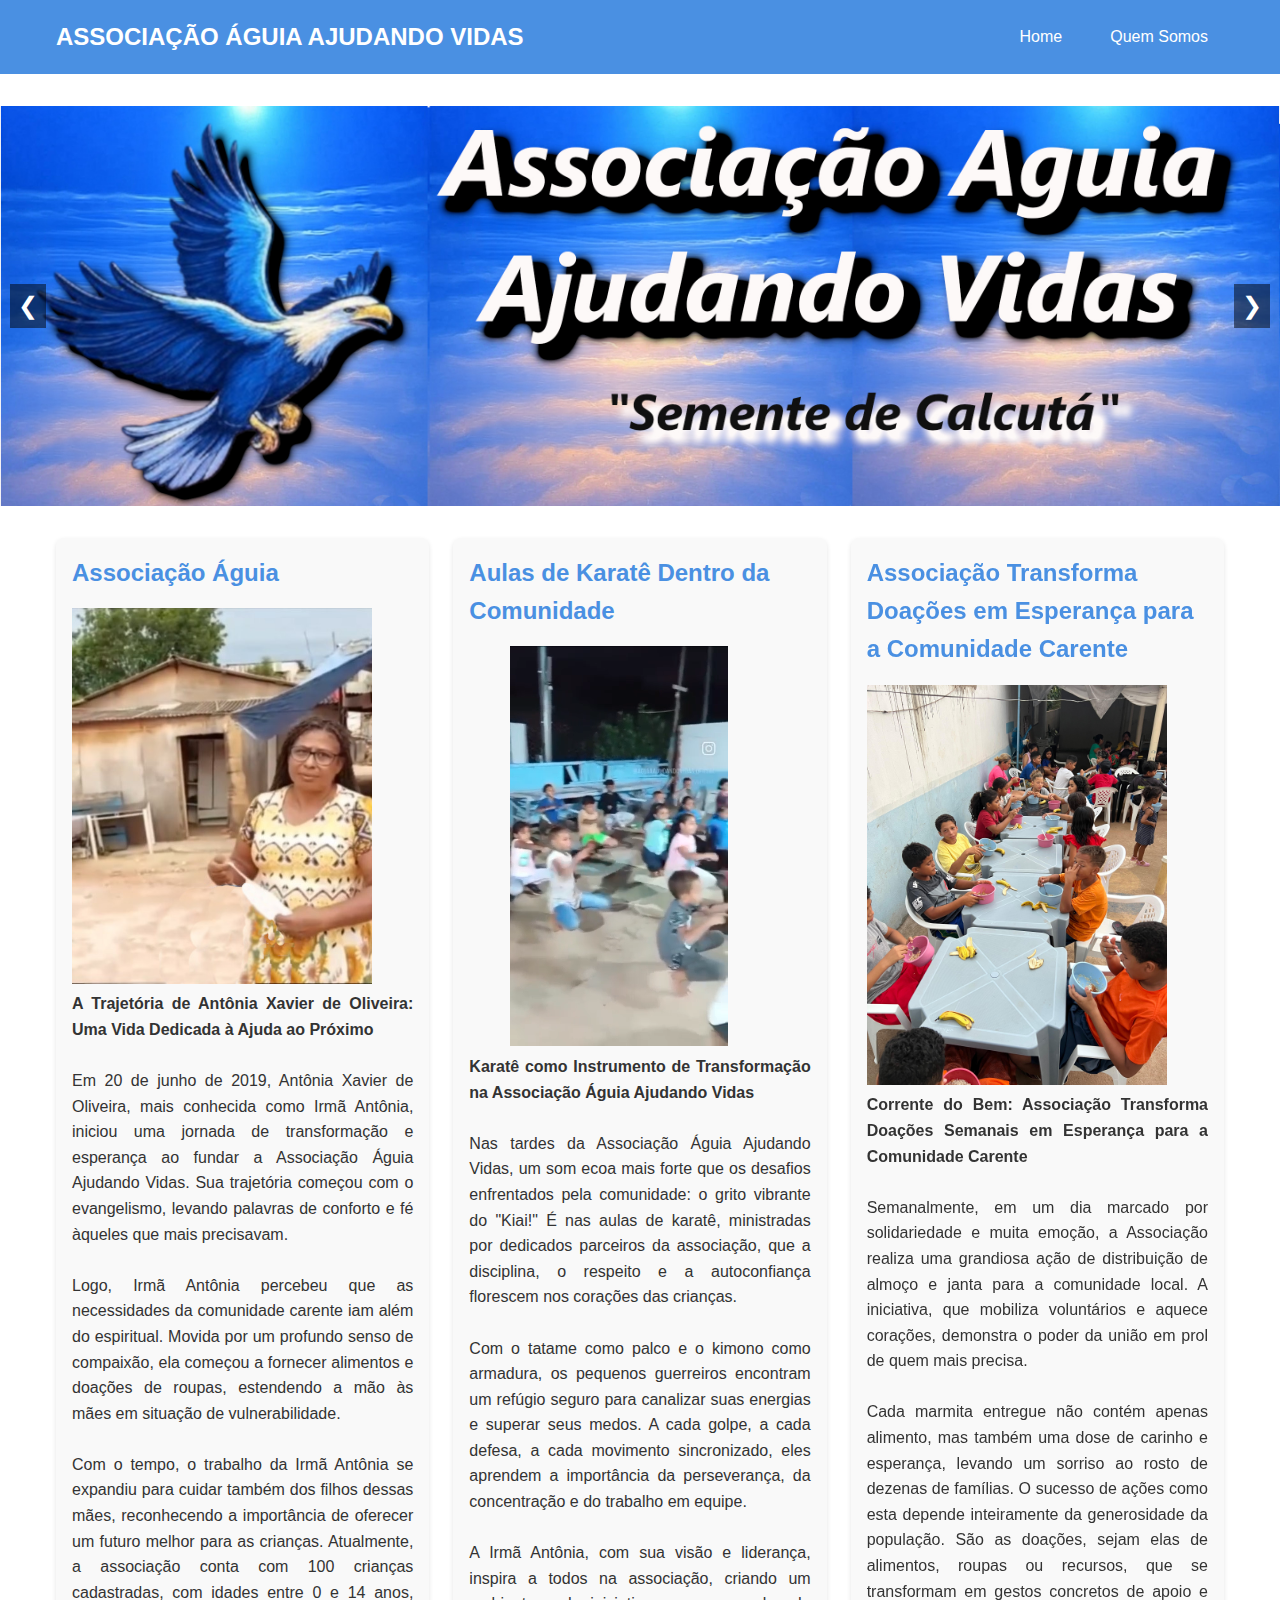
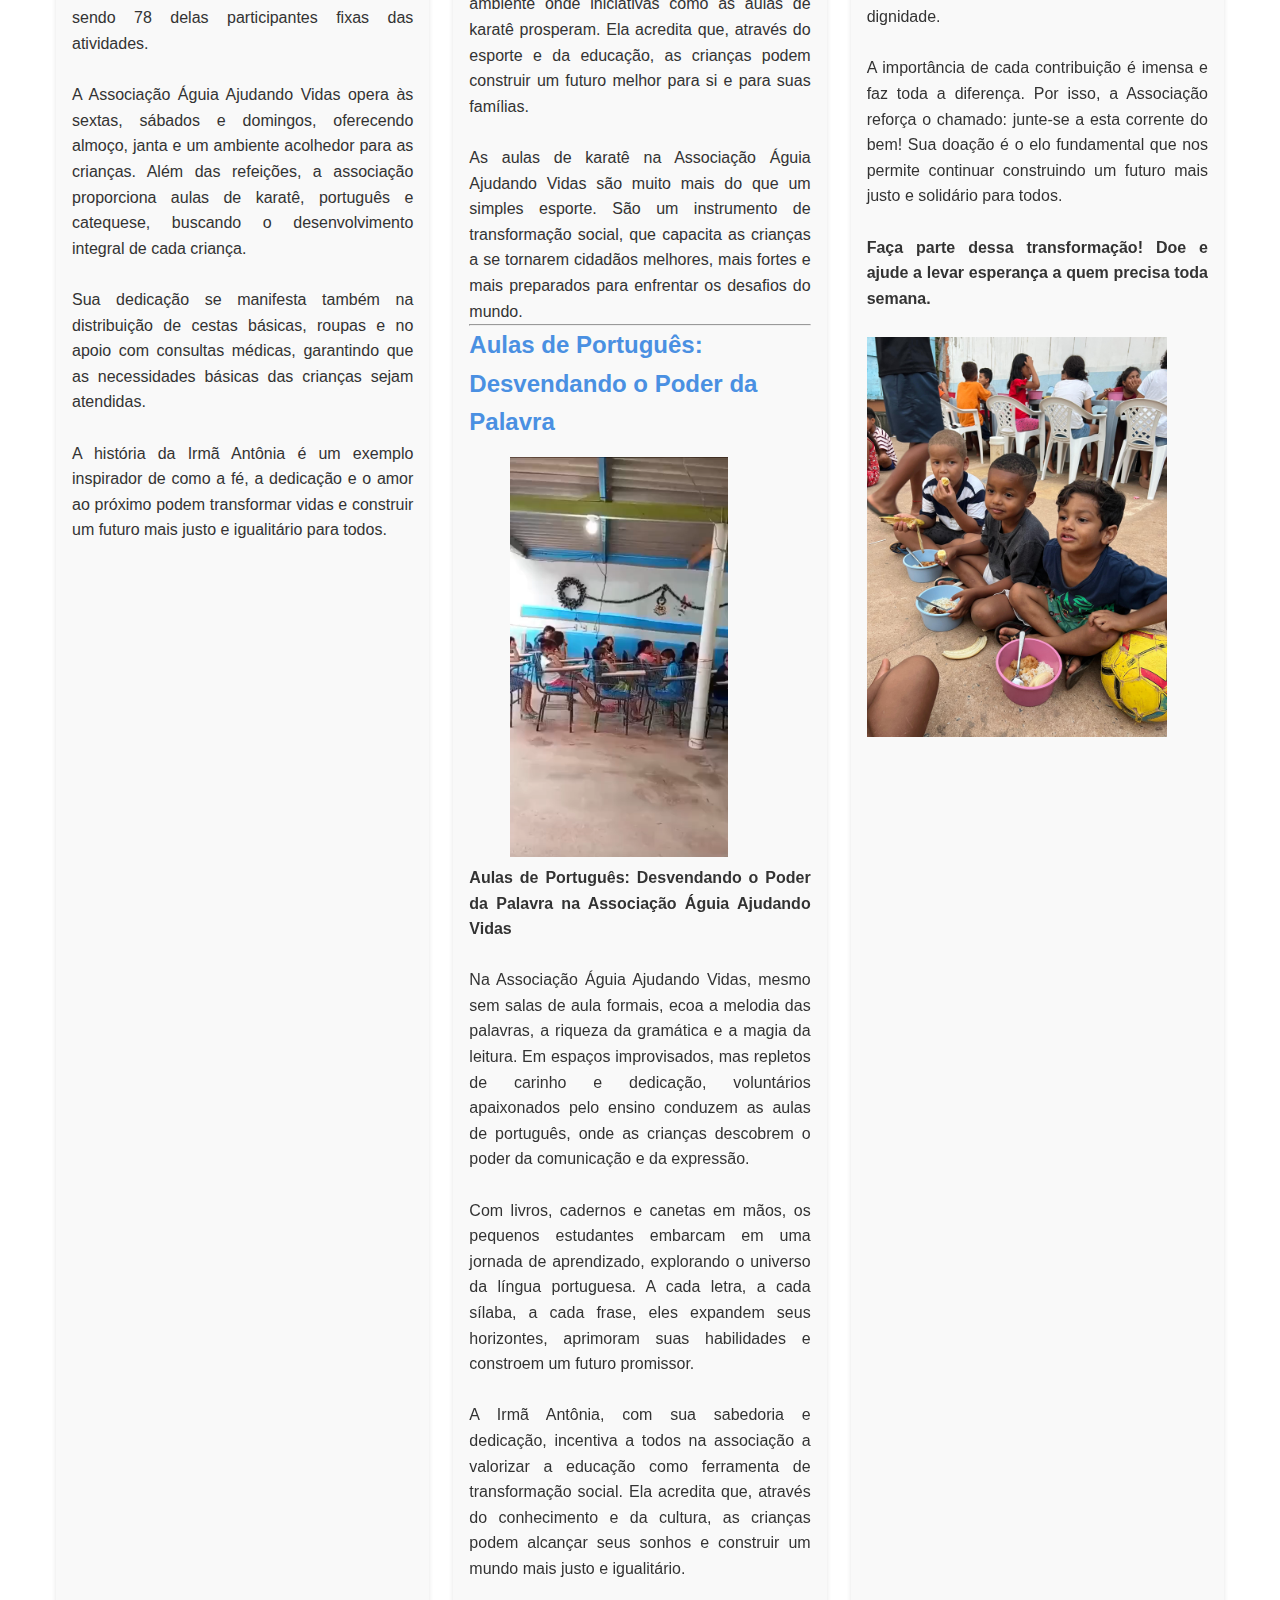
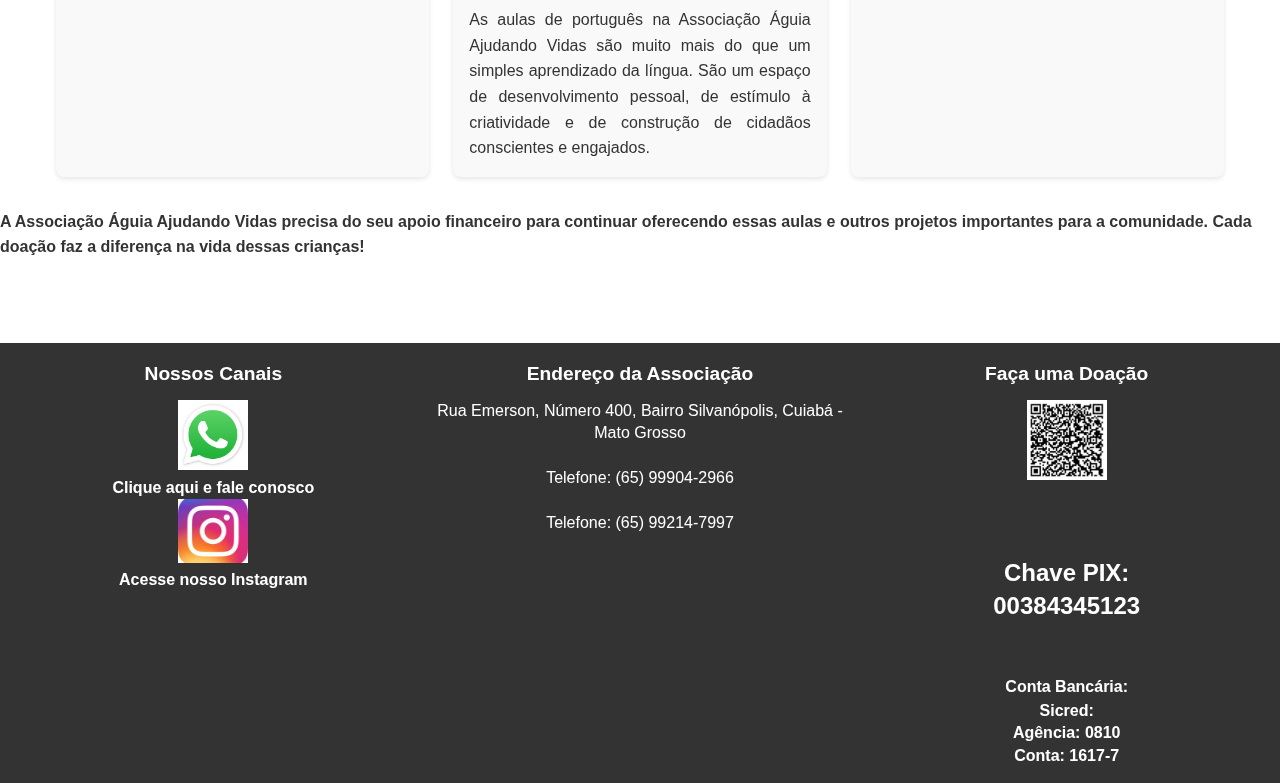
<file: index.html>
<!DOCTYPE html>
<html lang="pt-BR">
<head>
    <meta charset="UTF-8">
    <meta name="viewport" content="width=device-width, initial-scale=1.0">
    <meta http-equiv="Content-Security-Policy" content="upgrade-insecure-requests">
    <meta name="author" content="Edevaldo do Nascimento Prieto">
    <meta name="description" content="A Associação Águia é uma organização dedicada a ajuda de crianças carentes em Cuiabá, Mato Grosso. Saiba mais sobre nossos projetos e como se envolver!">
    <meta name="keywords" content="crianças carentes, Cuiabá, Mato Grosso, doações, projetos sociais, voluntariado, Associação Águia">
    <title>AGUIA AJUDANDO VIDAS - Associação Águia Ajuda Crianças Carentes em Cuiabá/MT</title>
    
    <link rel="icon" href="favicon.png" type="image/png">

    <link rel="stylesheet" href="styles.css">
</head>
<body>
    <header>
        <div class="header-container">
            <h1 class="logo">ASSOCIAÇÃO ÁGUIA AJUDANDO VIDAS</h1>
            <nav class="nav-buttons">
                <a href="index.html" class="nav-btn">Home</a>
                <a href="sobre.html" class="nav-btn">Quem Somos</a>
            </nav>
        </div>
    </header>

    <main>
        <!-- Banner com Slider -->
        <section class="banner">
            <div class="slider-container">
                <div class="slides">
                    <div class="slide active">
                        <img src="titulo2.jpg" alt="Projeto Educacional da Associação Águia">
                    </div>
                    <div class="slide">
                        <img src="logo2.jpg" alt="Ação Social da Associação Águia">
                    </div>
                    <div class="slide">
                        <img src="titulo2.jpg" alt="Evento Cultural da Associação Águia">
                    </div>
                    <div class="slide">
                        <img src="logo3.jpg" alt="Voluntariado da Associação Águia">
                    </div>
                    <div class="slide">
                        <img src="titulo2.jpg" alt="Sustentabilidade da Associação Águia">
                    </div>
                </div>
                <button class="prev" onclick="changeSlide(-1)">&#10094;</button>
                <button class="next" onclick="changeSlide(1)">&#10095;</button>
            </div>
        </section>

        <!-- Informações sobre a Associação -->
        <section class="info-section">
            <div class="info-card">
                <h2>Associação Águia</h2>
                <img width="300" src="ft1ed.jpg" alt="Imagem representativa da Associação Águia Ajudando Vidas">
                <p style="text-align: justify;">
                    <strong>A Trajetória de Antônia Xavier de Oliveira: Uma Vida Dedicada à Ajuda ao Próximo</strong><br><br>
                    Em 20 de junho de 2019, Antônia Xavier de Oliveira, mais conhecida como Irmã Antônia, iniciou uma jornada de transformação e esperança ao fundar a Associação Águia Ajudando Vidas. Sua trajetória começou com o evangelismo, levando palavras de conforto e fé àqueles que mais precisavam.<br><br>
                    Logo, Irmã Antônia percebeu que as necessidades da comunidade carente iam além do espiritual. Movida por um profundo senso de compaixão, ela começou a fornecer alimentos e doações de roupas, estendendo a mão às mães em situação de vulnerabilidade.<br><br>
                    Com o tempo, o trabalho da Irmã Antônia se expandiu para cuidar também dos filhos dessas mães, reconhecendo a importância de oferecer um futuro melhor para as crianças. Atualmente, a associação conta com 100 crianças cadastradas, com idades entre 0 e 14 anos, sendo 78 delas participantes fixas das atividades.<br><br>
                    A Associação Águia Ajudando Vidas opera às sextas, sábados e domingos, oferecendo almoço, janta e um ambiente acolhedor para as crianças. Além das refeições, a associação proporciona aulas de karatê, português e catequese, buscando o desenvolvimento integral de cada criança.<br><br>
                    Sua dedicação se manifesta também na distribuição de cestas básicas, roupas e no apoio com consultas médicas, garantindo que as necessidades básicas das crianças sejam atendidas.<br><br>
                    A história da Irmã Antônia é um exemplo inspirador de como a fé, a dedicação e o amor ao próximo podem transformar vidas e construir um futuro mais justo e igualitário para todos.
                </p>
            </div>
            <div class="info-card">
                <h2>Aulas de Karatê Dentro da Comunidade</h2>
                <video width="300" height="400" autoplay muted loop src="a_ked.mp4"></video>
                <p style="text-align: justify;">
                    <strong>Karatê como Instrumento de Transformação na Associação Águia Ajudando Vidas</strong><br><br>
                    Nas tardes da Associação Águia Ajudando Vidas, um som ecoa mais forte que os desafios enfrentados pela comunidade: o grito vibrante do "Kiai!" É nas aulas de karatê, ministradas por dedicados parceiros da associação, que a disciplina, o respeito e a autoconfiança florescem nos corações das crianças.<br><br>
                    Com o tatame como palco e o kimono como armadura, os pequenos guerreiros encontram um refúgio seguro para canalizar suas energias e superar seus medos. A cada golpe, a cada defesa, a cada movimento sincronizado, eles aprendem a importância da perseverança, da concentração e do trabalho em equipe.<br><br>
                    A Irmã Antônia, com sua visão e liderança, inspira a todos na associação, criando um ambiente onde iniciativas como as aulas de karatê prosperam. Ela acredita que, através do esporte e da educação, as crianças podem construir um futuro melhor para si e para suas famílias.<br><br>
                    As aulas de karatê na Associação Águia Ajudando Vidas são muito mais do que um simples esporte. São um instrumento de transformação social, que capacita as crianças a se tornarem cidadãos melhores, mais fortes e mais preparados para enfrentar os desafios do mundo.
                </p>
                <hr>
                <h2>Aulas de Português: Desvendando o Poder da Palavra</h2>
                <video width="300" height="400" autoplay muted loop src="a_ped.mp4"></video>
                <p style="text-align: justify;">
                    <strong>Aulas de Português: Desvendando o Poder da Palavra na Associação Águia Ajudando Vidas</strong><br><br>
                    Na Associação Águia Ajudando Vidas, mesmo sem salas de aula formais, ecoa a melodia das palavras, a riqueza da gramática e a magia da leitura. Em espaços improvisados, mas repletos de carinho e dedicação, voluntários apaixonados pelo ensino conduzem as aulas de português, onde as crianças descobrem o poder da comunicação e da expressão.<br><br>
                    Com livros, cadernos e canetas em mãos, os pequenos estudantes embarcam em uma jornada de aprendizado, explorando o universo da língua portuguesa. A cada letra, a cada sílaba, a cada frase, eles expandem seus horizontes, aprimoram suas habilidades e constroem um futuro promissor.<br><br>
                    A Irmã Antônia, com sua sabedoria e dedicação, incentiva a todos na associação a valorizar a educação como ferramenta de transformação social. Ela acredita que, através do conhecimento e da cultura, as crianças podem alcançar seus sonhos e construir um mundo mais justo e igualitário.<br><br>
                    As aulas de português na Associação Águia Ajudando Vidas são muito mais do que um simples aprendizado da língua. São um espaço de desenvolvimento pessoal, de estímulo à criatividade e de construção de cidadãos conscientes e engajados.
                </p>
            </div>
            <div class="info-card">
                <h2>Associação Transforma Doações em Esperança para a Comunidade Carente</h2>
                <img width="300" src="eat1.jpg" alt="Distribuição de alimentos pela Associação Águia">
                <p style="text-align: justify;">
                    <strong>Corrente do Bem: Associação Transforma Doações Semanais em Esperança para a Comunidade Carente</strong><br><br>
                    Semanalmente, em um dia marcado por solidariedade e muita emoção, a Associação realiza uma grandiosa ação de distribuição de almoço e janta para a comunidade local. A iniciativa, que mobiliza voluntários e aquece corações, demonstra o poder da união em prol de quem mais precisa.<br><br>
                    Cada marmita entregue não contém apenas alimento, mas também uma dose de carinho e esperança, levando um sorriso ao rosto de dezenas de famílias. O sucesso de ações como esta depende inteiramente da generosidade da população. São as doações, sejam elas de alimentos, roupas ou recursos, que se transformam em gestos concretos de apoio e dignidade.<br><br>
                    A importância de cada contribuição é imensa e faz toda a diferença. Por isso, a Associação reforça o chamado: junte-se a esta corrente do bem! Sua doação é o elo fundamental que nos permite continuar construindo um futuro mais justo e solidário para todos.<br><br>
                    <strong>Faça parte dessa transformação! Doe e ajude a levar esperança a quem precisa toda semana.</strong>
                    <br><br>
                    <img width="300" src="eat2.jpg" alt="Voluntários distribuindo marmitas na comunidade">
                </p>
            </div>
        </section>

        <div class="resultado">
           <strong> A Associação Águia Ajudando Vidas precisa do seu apoio financeiro para continuar oferecendo essas aulas e outros projetos importantes para a comunidade. Cada doação faz a diferença na vida dessas crianças! </strong>
        </div>
        <br><br>
    </main>

    <footer>
        <div>
            <h3>Nossos Canais</h3>
            <p>
                <a href="https://wa.me/5565999042966?text=Olá+Irmã+Antônia+estou+vindo+do+Site+da+Associação+Aguia" target="_blank">
                    <img width="70" src="icwhatzap2.jpg" alt="Ícone do WhatsApp para contato">
                </a><br>
                <strong>Clique aqui e fale conosco</strong>
            </p>
            <p>
                <a href="https://www.instagram.com/aguiaajudandovidas.oficial/" target="_blank">
                    <img width="70" src="icinst.jpg" alt="Ícone do Instagram da Associação Águia">
                </a><br>
                <strong>Acesse nosso Instagram</strong>
            </p>
        </div>
        <div>
            <h3>Endereço da Associação</h3>
            <p>Rua Emerson, Número 400, Bairro Silvanópolis, Cuiabá - Mato Grosso<br><br>
            Telefone: (65) 99904-2966 <br> <br>
            Telefone: (65) 99214-7997
        </p>
            
        </div>
        <div>
            <h3>Faça uma Doação</h3>
            <p style="font-size: 1.5rem;" >
                <img width="80" src="qrcod - Copia.jpg" alt="QR Code para doação via PIX"><br> <br><br>
                <strong>Chave PIX:</strong> <br> <strong>00384345123</strong>
            </p>

            <br> <br>
            <h4>Conta Bancária:</h4>
            <p>
                <strong>Sicred:<br>
                Agência: 0810 <br>
                Conta: 1617-7 </strong>
            </p>
            <!--
            <p>
                <strong>Banco 2:</strong><br>
                Agência: 1111<br>
                Conta: 11111-1
            </p>
            -->

            
            
            
            
        </div>
        

    </footer>

    <script src="script.js"></script>
</body>
</html>
</file>
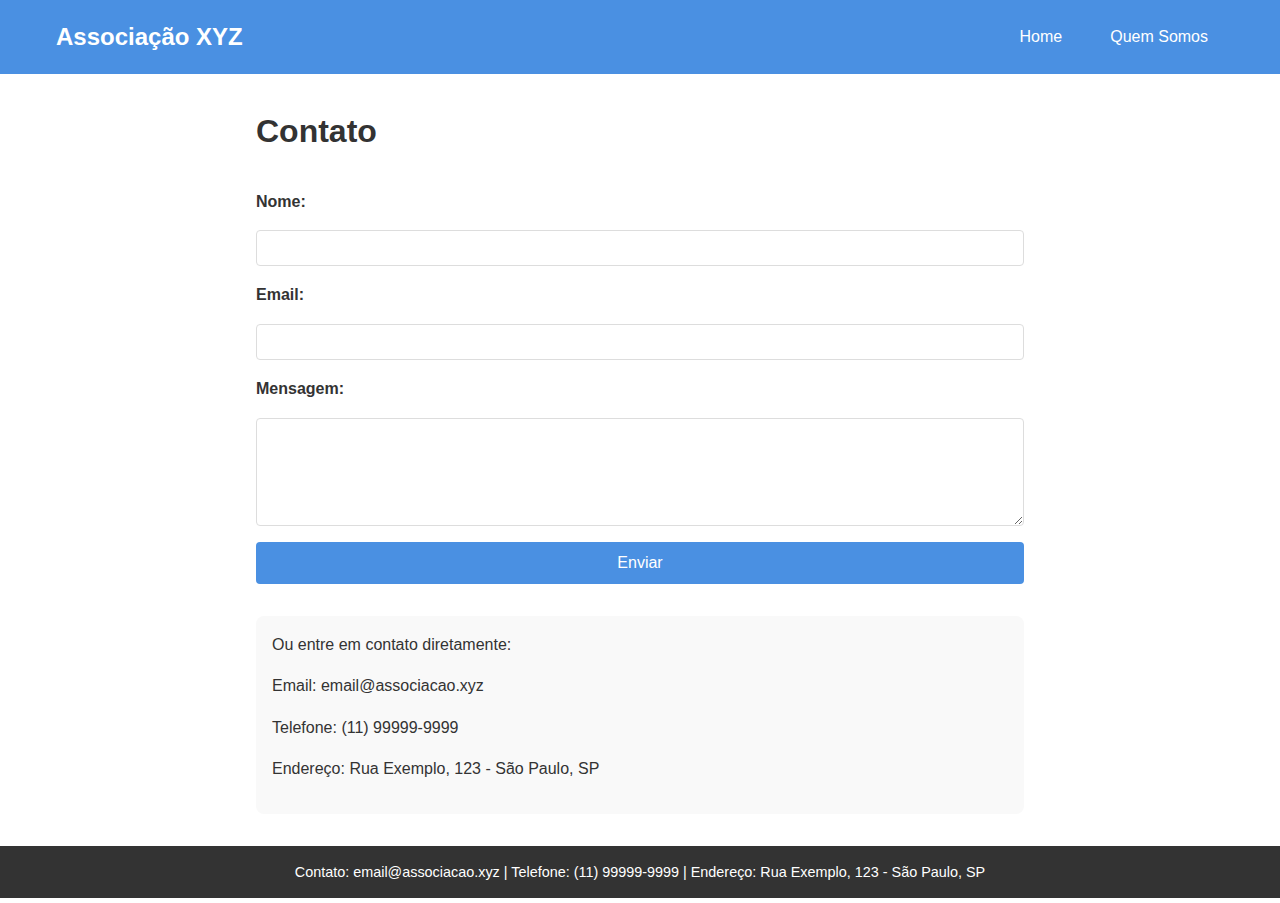
<file: contato.html>
<!DOCTYPE html>
<html lang="pt-BR">
<head>
    <meta charset="UTF-8">
    <meta name="viewport" content="width=device-width, initial-scale=1.0">
    <title>Associação XYZ - Contato</title>
    <link rel="stylesheet" href="styles.css">
</head>
<body>
    <header>
        <div class="header-container">
            <h1 class="logo">Associação XYZ</h1>
            <nav class="nav-buttons">
                <a href="index.html" class="nav-btn">Home</a>
                <a href="sobre.html" class="nav-btn">Quem Somos</a>
            </nav>
        </div>
    </header>

    <main>
        <section class="contato-section">
            <h2>Contato</h2>
            <form class="contact-form">
                <label for="nome">Nome:</label>
                <input type="text" id="nome" name="nome" required>
                
                <label for="email">Email:</label>
                <input type="email" id="email" name="email" required>
                
                <label for="mensagem">Mensagem:</label>
                <textarea id="mensagem" name="mensagem" rows="5" required></textarea>
                
                <button type="submit">Enviar</button>
            </form>
            <div class="contato-info">
                <p>Ou entre em contato diretamente:</p>
                <p>Email: email@associacao.xyz</p>
                <p>Telefone: (11) 99999-9999</p>
                <p>Endereço: Rua Exemplo, 123 - São Paulo, SP</p>
            </div>
        </section>
    </main>

    <footer>
        <div class="footer-container">
            <p>Contato: email@associacao.xyz | Telefone: (11) 99999-9999 | Endereço: Rua Exemplo, 123 - São Paulo, SP</p>
        </div>
    </footer>

    <script>
        document.querySelector('.contact-form').addEventListener('submit', function(e) {
            e.preventDefault();
            alert('Mensagem enviada com sucesso! (Simulação)');
        });
    </script>
</body>
</html>
</file>
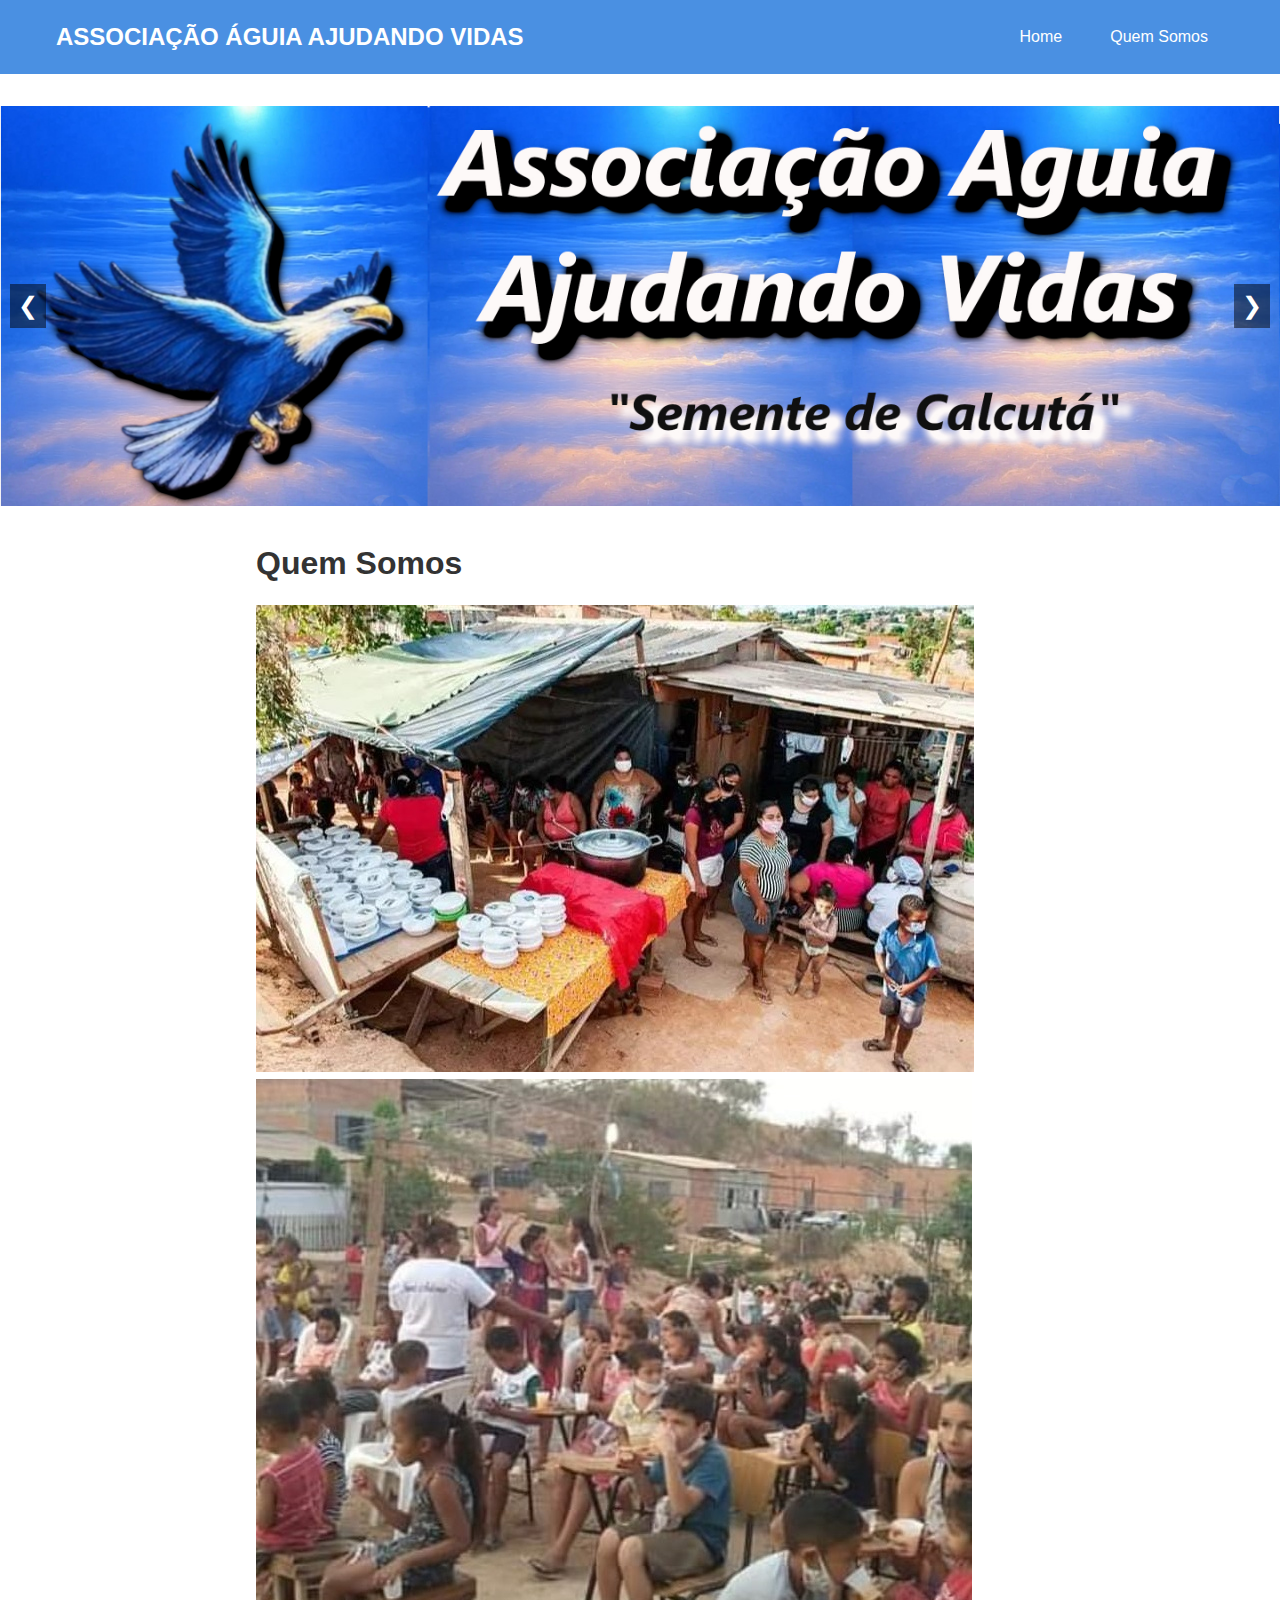
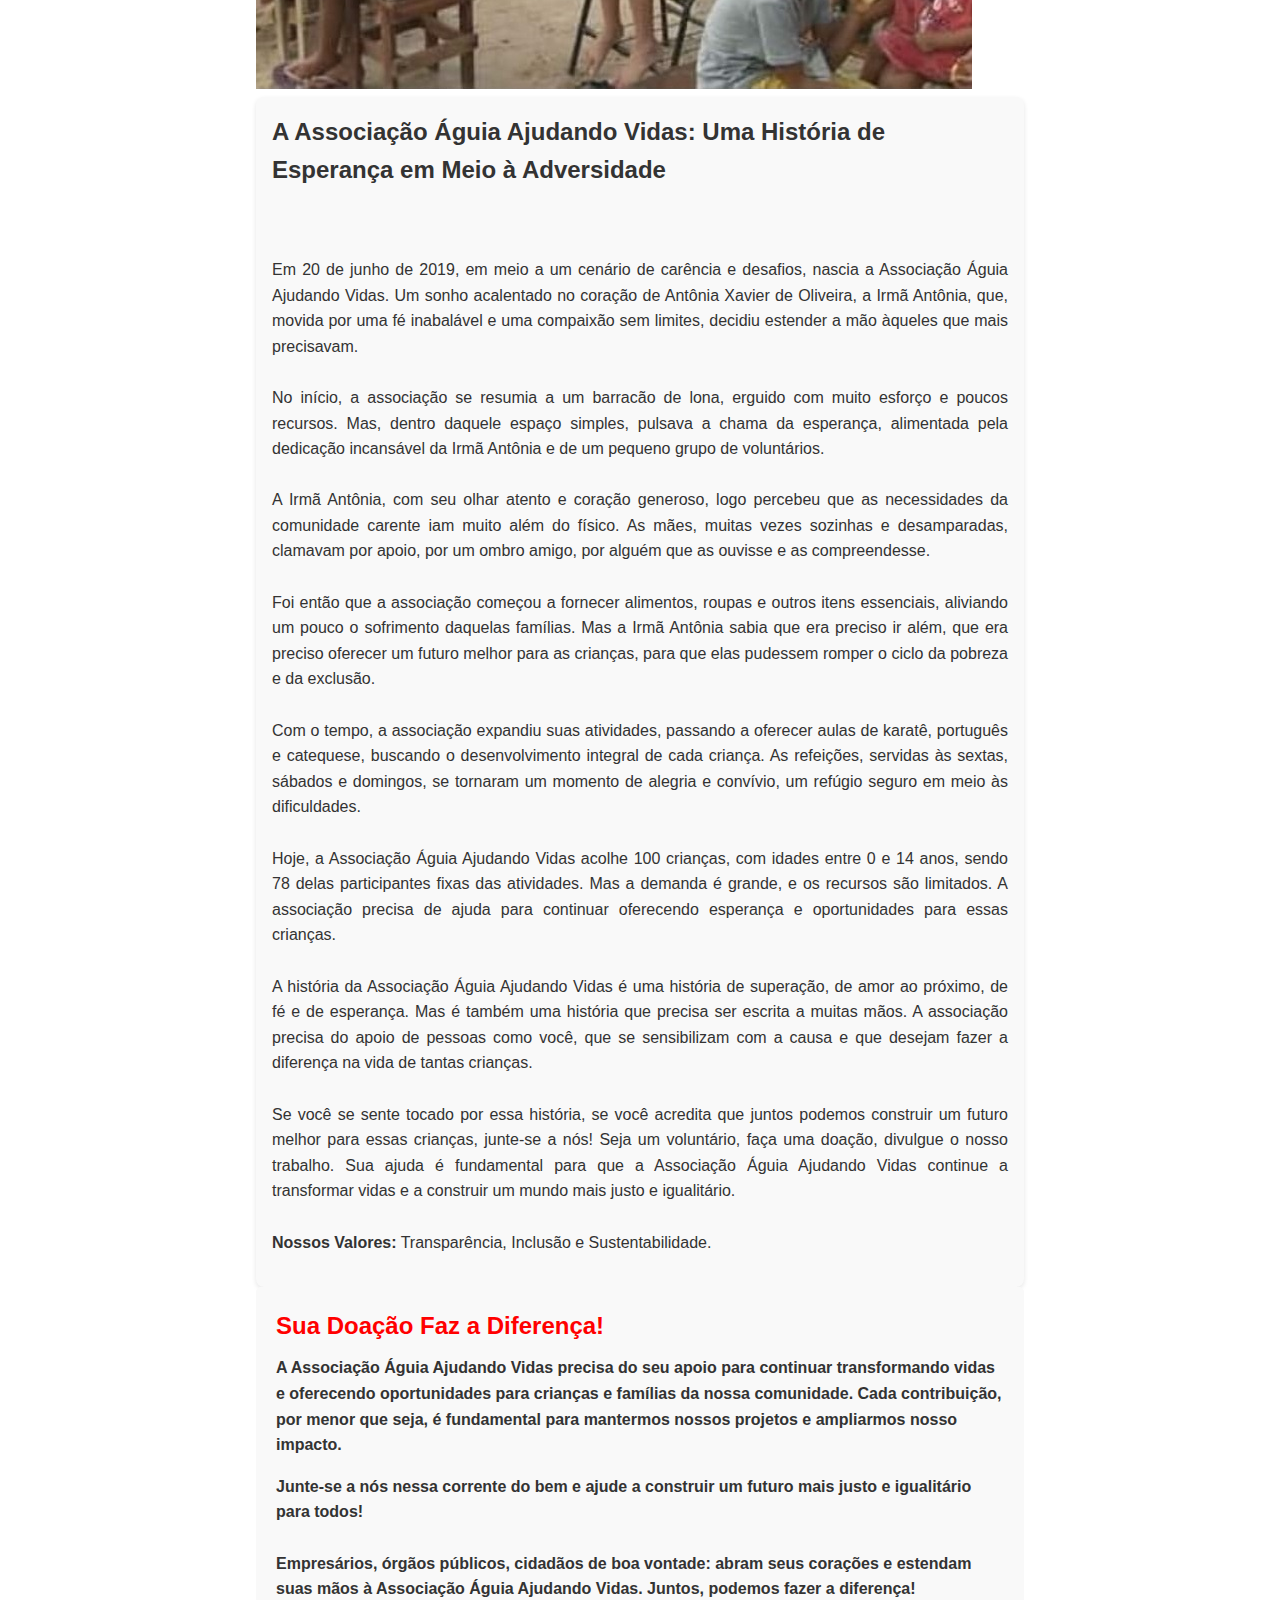
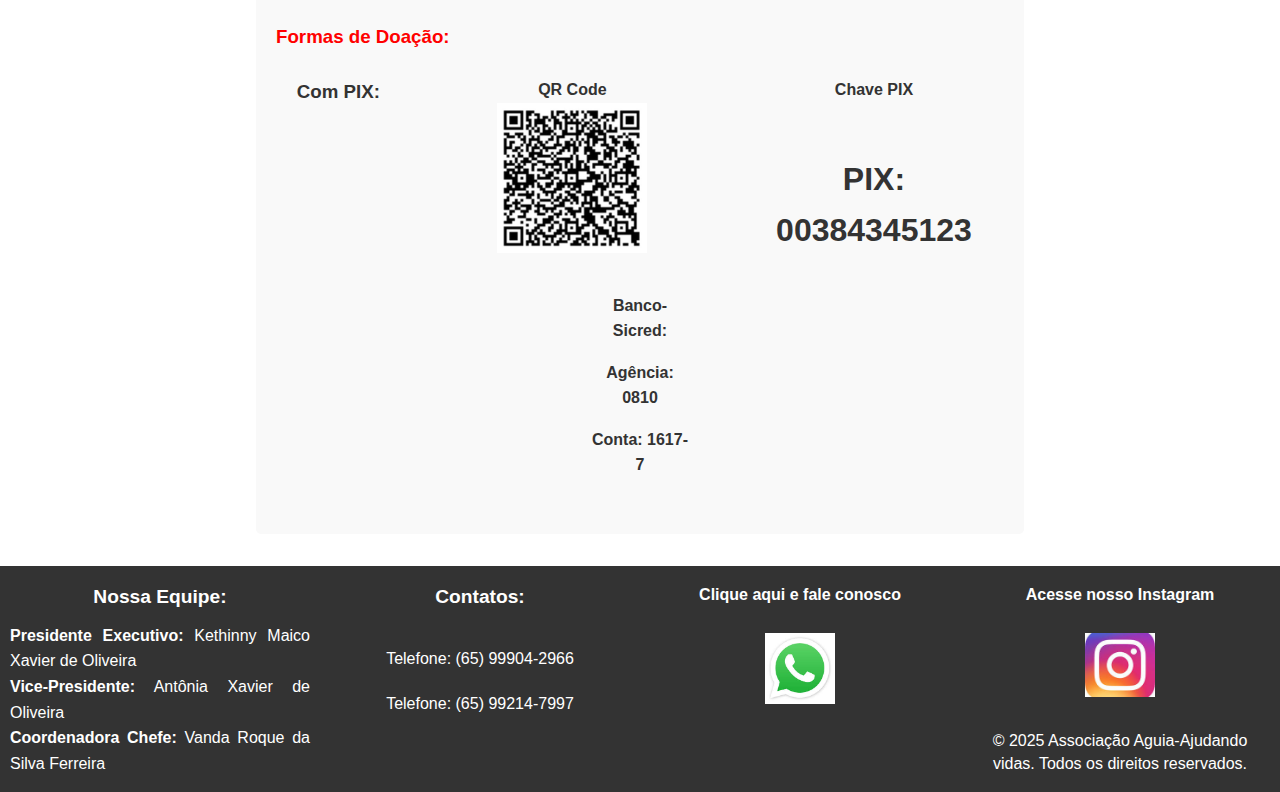
<file: sobre.html>
<!DOCTYPE html>
<html lang="pt-BR">
<head>
    <meta charset="UTF-8">
    <meta name="viewport" content="width=device-width, initial-scale=1.0">
    <meta http-equiv="Content-Security-Policy" content="upgrade-insecure-requests">
    <meta name="author" content="Edevaldo do Nascimento Prieto">
    <meta name="description" content="A Associação Águia é uma organização dedicada a ajuda de crianças carentes em Cuiabá, Mato Grosso. Saiba mais sobre nossos projetos e como se envolver!">
    <meta name="keywords" content="crianças carentes, Cuiabá, Mato Grosso, doações, projetos sociais, voluntariado, Associação Águia">
    <title>AGUIA AJUDANDO VIDAS - Quem Somos</title>
    <link rel="icon" href="favicon.png" type="image/png">
    <link rel="stylesheet" href="styles.css">
</head>
<body>
    <header>
        <div class="header-container">
            <h1 class="logo">ASSOCIAÇÃO ÁGUIA AJUDANDO VIDAS</h1>
            <nav class="nav-buttons">
                <a href="index.html" class="nav-btn">Home</a>
                <a href="sobre.html" class="nav-btn">Quem Somos</a>
            </nav>
        </div>
    </header>

    <main>
        <!-- Banner com Slider -->
        <section class="banner">
            <div class="slider-container">
                <div class="slides">
                    <div class="slide active">
                        <img src="titulo2.jpg" alt="Projeto Educacional da Associação Águia">
                    </div>
                    <div class="slide">
                        <img src="logo2.jpg" alt="Ação Social da Associação Águia">
                    </div>
                    <div class="slide">
                        <img src="titulo2.jpg" alt="Evento Cultural da Associação Águia">
                    </div>
                    <div class="slide">
                        <img src="logo3.jpg" alt="Voluntariado da Associação Águia">
                    </div>
                    <div class="slide">
                        <img src="titulo2.jpg" alt="Sustentabilidade da Associação Águia">
                    </div>
                </div>
                <button class="prev" onclick="changeSlide(-1)">&#10094;</button>
                <button class="next" onclick="changeSlide(1)">&#10095;</button>
            </div>
        </section>

        <section class="sobre-section">
            <h2>Quem Somos</h2>
            <div class="imagem-sobre">
                <img src="foto inicio do projeto.jpg" alt="Início do projeto da Associação Águia">
                <img src="foto inicio do projeto2.jpg" alt="Voluntários no início do projeto Águia">
            </div>
            <div class="texto-sobre">
                <p style="font-size: 1.5rem;"><strong>A Associação Águia Ajudando Vidas: Uma História de Esperança em Meio à Adversidade</strong></p><br><br>
                <p style="text-align: justify;">
                    Em 20 de junho de 2019, em meio a um cenário de carência e desafios, nascia a Associação Águia Ajudando Vidas. Um sonho acalentado no coração de Antônia Xavier de Oliveira, a Irmã Antônia, que, movida por uma fé inabalável e uma compaixão sem limites, decidiu estender a mão àqueles que mais precisavam.<br><br>
                    No início, a associação se resumia a um barracão de lona, erguido com muito esforço e poucos recursos. Mas, dentro daquele espaço simples, pulsava a chama da esperança, alimentada pela dedicação incansável da Irmã Antônia e de um pequeno grupo de voluntários.<br><br>
                    A Irmã Antônia, com seu olhar atento e coração generoso, logo percebeu que as necessidades da comunidade carente iam muito além do físico. As mães, muitas vezes sozinhas e desamparadas, clamavam por apoio, por um ombro amigo, por alguém que as ouvisse e as compreendesse.<br><br>
                    Foi então que a associação começou a fornecer alimentos, roupas e outros itens essenciais, aliviando um pouco o sofrimento daquelas famílias. Mas a Irmã Antônia sabia que era preciso ir além, que era preciso oferecer um futuro melhor para as crianças, para que elas pudessem romper o ciclo da pobreza e da exclusão.<br><br>
                    Com o tempo, a associação expandiu suas atividades, passando a oferecer aulas de karatê, português e catequese, buscando o desenvolvimento integral de cada criança. As refeições, servidas às sextas, sábados e domingos, se tornaram um momento de alegria e convívio, um refúgio seguro em meio às dificuldades.<br><br>
                    Hoje, a Associação Águia Ajudando Vidas acolhe 100 crianças, com idades entre 0 e 14 anos, sendo 78 delas participantes fixas das atividades. Mas a demanda é grande, e os recursos são limitados. A associação precisa de ajuda para continuar oferecendo esperança e oportunidades para essas crianças.<br><br>
                    A história da Associação Águia Ajudando Vidas é uma história de superação, de amor ao próximo, de fé e de esperança. Mas é também uma história que precisa ser escrita a muitas mãos. A associação precisa do apoio de pessoas como você, que se sensibilizam com a causa e que desejam fazer a diferença na vida de tantas crianças.<br><br>
                    Se você se sente tocado por essa história, se você acredita que juntos podemos construir um futuro melhor para essas crianças, junte-se a nós! Seja um voluntário, faça uma doação, divulgue o nosso trabalho. Sua ajuda é fundamental para que a Associação Águia Ajudando Vidas continue a transformar vidas e a construir um mundo mais justo e igualitário.<br><br>
                    <strong>Nossos Valores:</strong> Transparência, Inclusão e Sustentabilidade.
                </p>
            </div>

            <section class="ajuda-associacao">
                <div class="texto-apelativo">
                    <h2 style="color: red;"> <strong>Sua Doação Faz a Diferença!</strong> </h2>
                    <div class="resultado">
                        <strong>
                        <p>A Associação Águia Ajudando Vidas precisa do seu apoio para continuar transformando vidas e oferecendo oportunidades para crianças e famílias da nossa comunidade. Cada contribuição, por menor que seja, é fundamental para mantermos nossos projetos e ampliarmos nosso impacto.</p>
                        <p>Junte-se a nós nessa corrente do bem e ajude a construir um futuro mais justo e igualitário para todos!<br><br>
                        Empresários, órgãos públicos, cidadãos de boa vontade: abram seus corações e estendam suas mãos à Associação Águia Ajudando Vidas. Juntos, podemos fazer a diferença!</p>
                        </strong>
                    </div>
                </div>
                <h3 style="color: red;"><strong>Formas de Doação:</strong></h3><br>
                <div class="meios-doacao">
                    <h3>Com PIX:</h3><br>
                    <div class="qr-code">
                        <h4>QR Code</h4>
                        <img width="400" src="qrcod - Copia.jpg" alt="QR Code para doação via PIX">
                    </div><br>
                    <div class="pix">
                        <h4>Chave PIX</h4> <br><br>
                        <p style="font-size: 2rem;" ><strong>PIX:</strong> <strong>00384345123</strong>  </p>
                    </div>

                    
                    <div class="contas-bancarias">
                        <div>
                            <p><strong>Banco-Sicred:</p>
                            <p>Agência: 0810</p>
                            <p>Conta: 1617-7</p> </strong>
                        </div>
                        <!--
                        <div>
                            <p><strong>Banco 2:</strong></p>
                            <p>Agência: AAAA</p>
                            <p>Conta: BBBBB-B</p>
                        </div>
                        <div>
                            <p><strong>Banco 3:</strong></p>
                            <p>Agência: AAAA</p>
                            <p>Conta: BBBBB-B</p>
                        </div>
                    </div>
                    -->
                </div>
            </section>
        </section>
    </main>

    <footer>
        <div>
            <h3>Nossa Equipe:</h3>
            <ul style="text-align: justify; list-style-type: none;">
                <li><strong>Presidente Executivo:</strong> Kethinny Maico Xavier de Oliveira</li>
                <li><strong>Vice-Presidente:</strong> Antônia Xavier de Oliveira</li>
                <li><strong>Coordenadora Chefe:</strong> Vanda Roque da Silva Ferreira</li>
            </ul>
        </div>
        <div>
            <h3>Contatos:</h3><br>
            <p>Telefone: (65) 99904-2966<br><br>
            Telefone: (65) 99214-7997</p>
        </div>
        <div>
            <strong>Clique aqui e fale conosco</strong><br><br>
            <a href="https://wa.me/5565999042966?text=Olá+Irmã+Antônia+estou+vindo+do+Site+da+Associação+Aguia" target="_blank">
                <img width="70" src="icwhatzap2.jpg" alt="Ícone do WhatsApp para contato">
            </a>
        </div>
        <div>
            <strong>Acesse nosso Instagram</strong><br><br>
            <a href="https://www.instagram.com/aguiaajudandovidas.oficial/" target="_blank">
                <img width="70" src="icinst.jpg" alt="Ícone do Instagram da Associação Águia">
            </a>
            <br><br>
            <p>&copy; 2025 Associação Aguia-Ajudando vidas. Todos os direitos reservados.</p>
        </div>
    </footer>

    <script src="script.js"></script>
</body>
</html>
</file>
<file: styles.css>
* {
    margin: 0;
    padding: 0;
    box-sizing: border-box;
}

body {
    font-family: Arial, sans-serif;
    line-height: 1.6;
    color: #333;
}

header {
    background: #4A90E2;
    color: white;
    padding: 1rem 0;
    position: sticky;
    top: 0;
    z-index: 1000;
}

.header-container {
    max-width: 1200px;
    margin: 0 auto;
    display: flex;
    justify-content: space-between;
    align-items: center;
    padding: 0 1rem;
    flex-wrap: wrap;
}

.logo {
    font-size: clamp(1.2rem, 4vw, 1.5rem);
}

.nav-buttons {
    display: flex;
    gap: 1rem;
    flex-wrap: wrap;
}

.nav-btn {
    color: white;
    text-decoration: none;
    padding: 0.5rem 1rem;
    border-radius: 4px;
    transition: background 0.3s;
    font-size: clamp(0.9rem, 3vw, 1rem);
}

.nav-btn:hover {
    background: rgba(255,255,255,0.2);
}

.banner {
    max-width: 100%;
    margin: 2rem auto;
    overflow: hidden;
}

.slider-container {
    position: relative;
    width: 100%;
    height: clamp(200px, 50vw, 400px);
}

.slides {
    display: flex;
    transition: transform 0.5s ease-in-out;
}

.slide {
    min-width: 100%;
    height: 100%;
}

.slide img {
    width: 100%;
    height: 100%;
    object-fit: cover;
}

.prev, .next {
    position: absolute;
    top: 50%;
    transform: translateY(-50%);
    background: rgba(0,0,0,0.5);
    color: white;
    border: none;
    padding: 0.5rem;
    cursor: pointer;
    font-size: clamp(1rem, 4vw, 1.5rem);
}

.prev {
    left: 10px;
}

.next {
    right: 10px;
}

.info-section {
    max-width: 1200px;
    margin: 2rem auto;
    padding: 0 1rem;
    display: grid;
    grid-template-columns: repeat(auto-fit, minmax(250px, 1fr));
    gap: 1.5rem;
}

.info-card {
    background: #f9f9f9;
    padding: 1rem;
    border-radius: 8px;
    box-shadow: 0 2px 5px rgba(0,0,0,0.1);
}

.info-card h2 {
    margin-bottom: 1rem;
    color: #4A90E2;
    font-size: clamp(1.2rem, 4vw, 1.5rem);
}

.info-card p, .info-card ul {
    font-size: clamp(0.9rem, 3vw, 1rem);
}

.sobre-section, .contato-section {
    max-width: 800px;
    margin: 2rem auto;
    padding: 0 1rem;
}

.sobre-section h2, .contato-section h2 {
    font-size: clamp(1.5rem, 5vw, 2rem);
    margin-bottom: 1rem;
}

.sobre-section p, .contato-section p {
    font-size: clamp(0.9rem, 3vw, 1rem);
    margin-bottom: 1rem;
}

.equipe ul {
    list-style-type: disc;
    padding-left: 2rem;
}

.contact-form {
    display: flex;
    flex-direction: column;
    gap: 1rem;
    max-width: 100%;
    margin: 2rem 0;
}

.contact-form label {
    font-weight: bold;
    font-size: clamp(0.9rem, 3vw, 1rem);
}

.contact-form input, .contact-form textarea {
    padding: 0.5rem;
    border: 1px solid #ddd;
    border-radius: 4px;
    font-size: clamp(0.9rem, 3vw, 1rem);
    width: 100%;
}

.contact-form button {
    background: #4A90E2;
    color: white;
    padding: 0.75rem;
    border: none;
    border-radius: 4px;
    cursor: pointer;
    font-size: clamp(0.9rem, 3vw, 1rem);
}

.contact-form button:hover {
    background: #357ABD;
}

.contato-info {
    background: #f9f9f9;
    padding: 1rem;
    border-radius: 8px;
    font-size: clamp(0.9rem, 3vw, 1rem);
}

.imagem-sobre {
    width: 100%;
    height: 100%;

}

.texto-sobre h2 {
    margin-bottom: 1rem;
    color: #4A90E2;
    font-size: clamp(1.2rem, 4vw, 1.5rem);
}

.texto-sobre {
    background: #f9f9f9;
    padding: 1rem;
    border-radius: 8px;
    box-shadow: 0 2px 5px rgba(0,0,0,0.1);

}

.texto-sobre p {
    font-size: clamp(0.9rem, 3vw, 1rem);
}

footer {

  display: flex;
  justify-content: space-around;
  align-items: flex-start; /* Alinha os itens no topo */
  padding: 20px;
  background-color: #f0f0f0; /* Cor de fundo */
}

footer > div {
  flex: 1; /* Faz com que cada div ocupe o mesmo espaço */
  margin: 0 10px; /* Adiciona margem lateral */
}

footer h3 {
  font-size: 1.2em;
  margin-bottom: 10px;
}

footer p {
  font-size: 1em;
  line-height: 1.4em;

}

footer {
    background: #333;
    color: white;
    text-align: center;
    padding: 1rem 0;
    margin-top: 2rem;

    
}

.footer-container {
    max-width: 1200px;
    margin: 0 auto;
    padding: 0 1rem;
}

.footer-container p {
    font-size: clamp(0.8rem, 3vw, 0.9rem);
}

/*sessão de ajuda la em sobre */

.ajuda-associacao {
  background-color: #f9f9f9;
  padding: 20px;
  margin-bottom: 20px;
  border-radius: 5px;
}

.texto-apelativo {
  margin-bottom: 20px;
}

.texto-apelativo h2 {
  color: #333;
  font-size: 1.5em;
  margin-bottom: 10px;
}

.meios-doacao {
  display: flex;
  flex-wrap: wrap;
  justify-content: space-around;
}

.meios-doacao > div {
  width: 30%;
  margin-bottom: 20px;
  text-align: center;
}

.qr-code img {
  max-width: 150px;
}

.contas-bancarias {
  display: flex; /* Usamos flexbox para alinhar os bancos lado a lado */
  flex-direction: row;
  justify-content: center; /* Espaço entre os bancos */
  gap: 12rem;

}

.contas-bancarias > div {
  width: 45%; /* Largura para cada banco */
  text-align: center; /* Alinha o texto à esquerda */
 
}

.gallery {
      display: flex;
      flex-wrap: wrap;
      gap: 8px;
    }.gallery img {
      width: 150px;
      height: 100px;
      object-fit: cover;
      border-radius: 5px;
    }






/* Media Queries para Responsividade */
@media (max-width: 768px) {
    .header-container {
        flex-direction: column;
        gap: 1rem;
    }

    .nav-buttons {
        justify-content: center;
    }

    .slider-container {
        height: clamp(150px, 40vw, 300px);
    }

    .info-section {
        grid-template-columns: 1fr;
    }

    .contato-section {
        display: flex;
        flex-direction: column;
        gap: 2rem;
    }
}

@media (max-width: 480px) {
    .logo {
        font-size: clamp(1rem, 5vw, 1.2rem);
    }

    .nav-btn {
        padding: 0.3rem 0.7rem;
        font-size: clamp(0.8rem, 4vw, 0.9rem);
    }

    .prev, .next {
        padding: 0.3rem;
        font-size: clamp(0.8rem, 3vw, 1rem);
    }

    .info-card {
        padding: 0.8rem;
    }

    .info-card h2 {
        font-size: clamp(1rem, 4vw, 1.2rem);
    }

    .contact-form input, .contact-form textarea, .contact-form button {
        font-size: clamp(0.8rem, 4vw, 0.9rem);
    }
}

/* Esconder slides inativos */
.slide:not(.active) {
    display: none;
}
</file>
